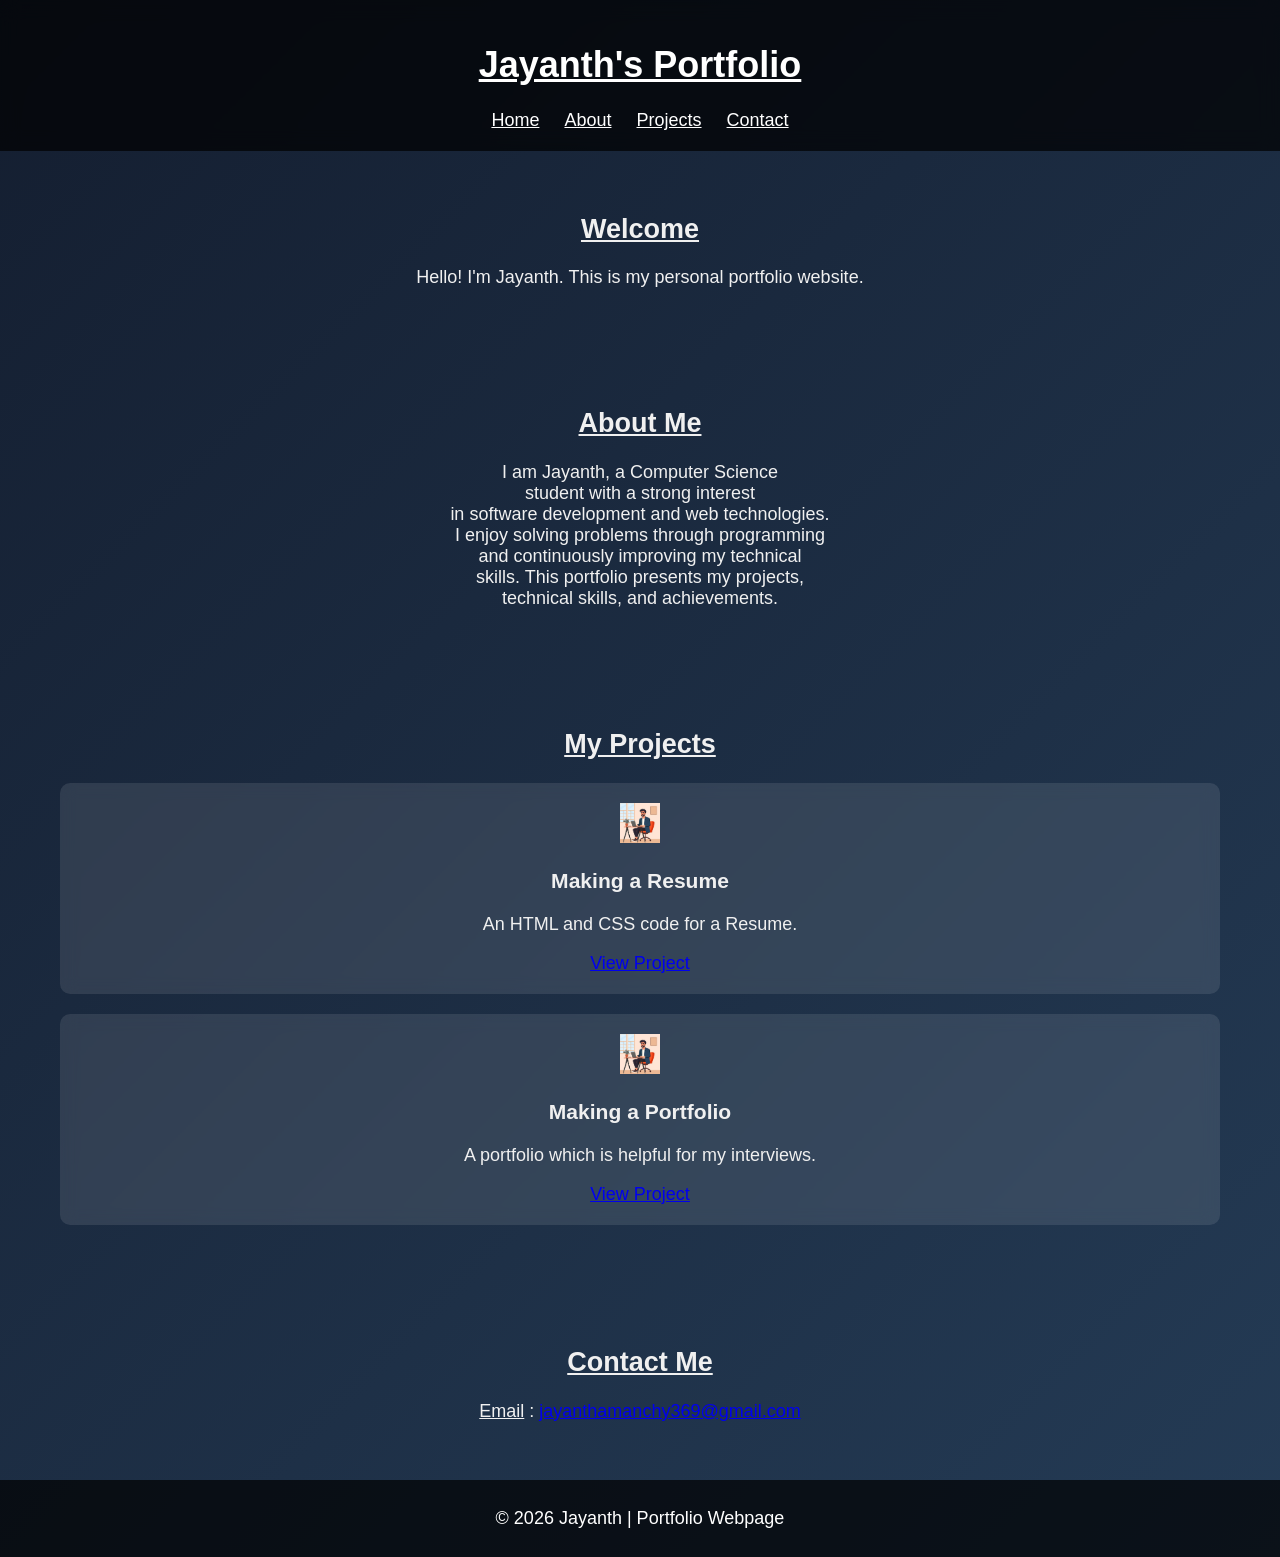
<file: index.html>
<!DOCTYPE html>
<html lang="en">
<head>
    <meta name="viewport" content="width=device-width, initial-scale=1.0">
    <title>My Portfolio</title>
    <link rel="stylesheet" href="Portfolio.css">
</head>

<body>

<header>
    <h1><B><ins>Jayanth's Portfolio</ins></B></h1>

    <nav>
        <a href="#home"><ins>Home</ins></a>
        <a href="#about"><ins>About</ins></a>
        <a href="#projects"><ins>Projects</ins></a>
        <a href="#contact"><ins>Contact</ins></a>
    </nav>
</header>

<section id="home">
    <h2><ins>Welcome</ins></h2>
    <p>Hello! I'm Jayanth. This is my personal portfolio website.</p>
</section>

<section id="about">
    <h2><ins>About Me</ins></h2>
    <p>I am Jayanth, a Computer Science<br> student with a strong interest<br> in software development and web technologies.<br> I enjoy solving problems through programming<br> and continuously improving my technical <br>skills. This portfolio presents my projects,<br> technical skills, and achievements.</p>
</section>

<section id="projects">
    <h2><ins>My Projects</ins></h2>

    <div class="project">

        <img src="Man working image.jpg" width="40">

        <h3>Making a Resume</h3>
        <p>An HTML and CSS code for a Resume.</p>

        <a href="Resume.html" target="_blank">View Project</a>

    </div>

    <div class="project">

        <img src="Man working image.jpg" width="40">

        <h3>Making a Portfolio</h3>
        <p>A portfolio which is helpful for my interviews.</p>

        <a href="index.html">View Project</a>

    </div>

</section>

<section id="contact">

    <h2><ins>Contact Me</ins></h2>

    <p><ins>Email</ins> : <a href="mailto:jayanthamanchy369@gmail.com">jayanthamanchy369@gmail.com</a></p>

</section>

<footer>

<p>© 2026 Jayanth | Portfolio Webpage</p>

</footer>

</body>
</html>
</file>
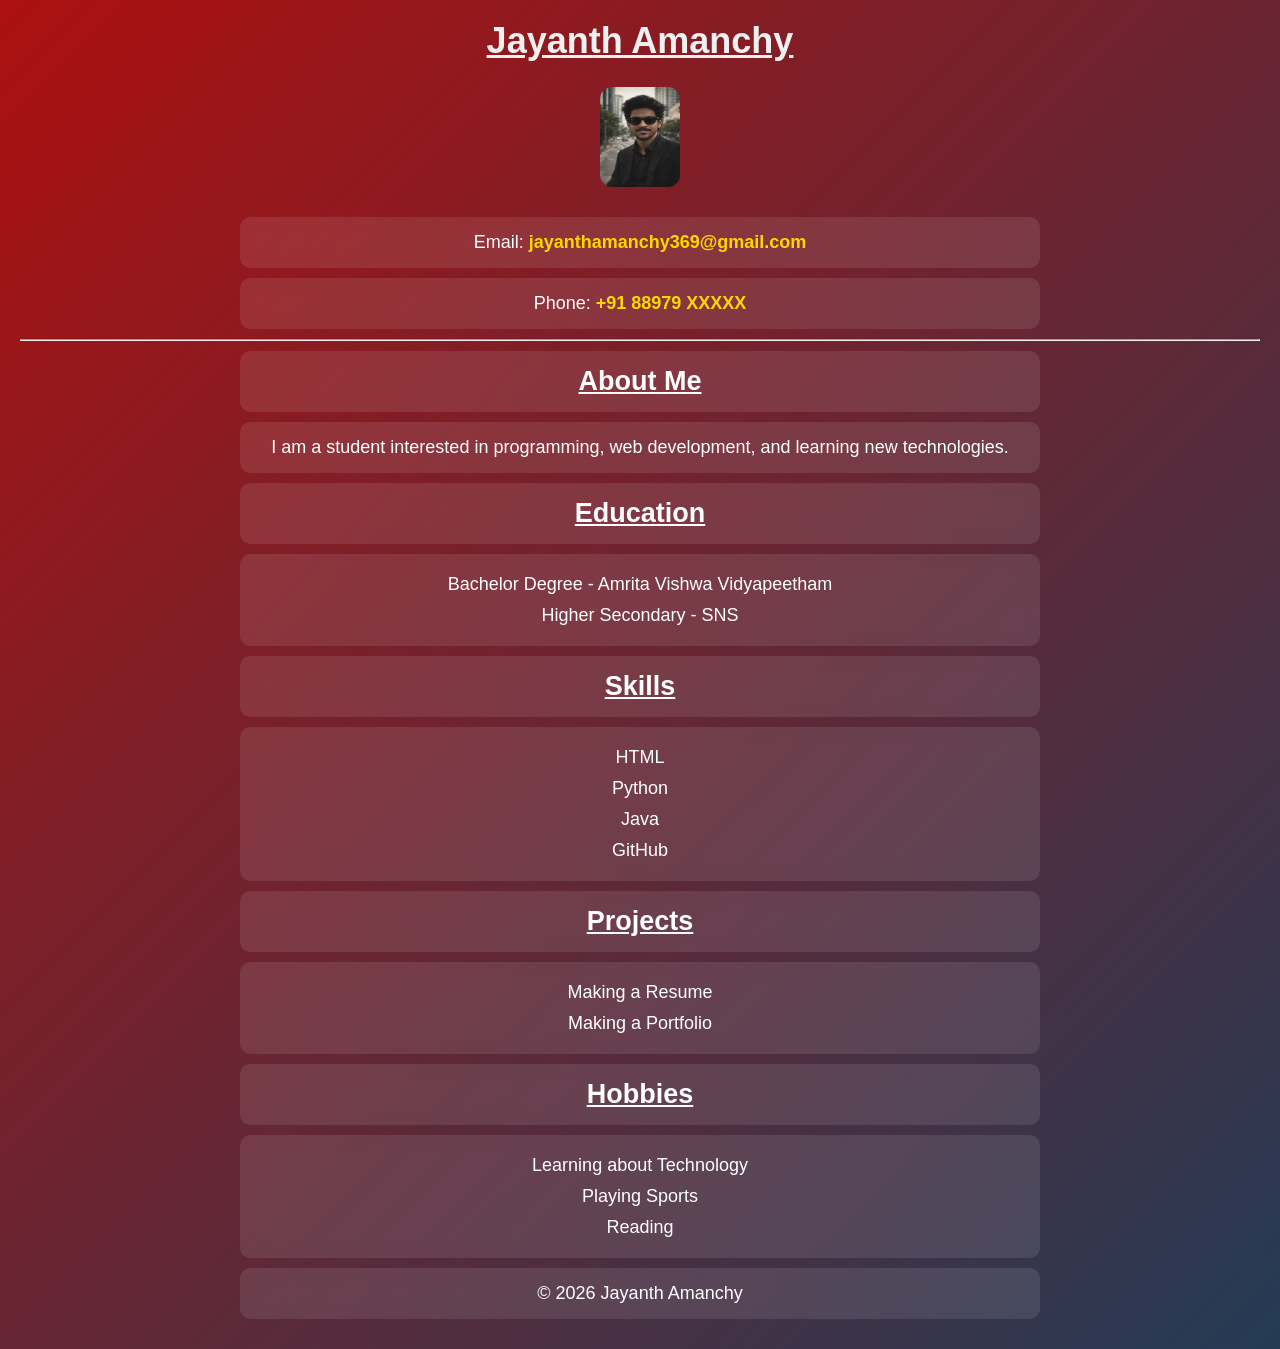
<file: Resume.html>
<!DOCTYPE html>
<html lang="en">
<head>
    <meta charset="UTF-8">
    <meta name="viewport" content="width=device-width, initial-scale=1.0">
    <title>My Resume</title>
    <link rel="stylesheet" href="mystylesheet.css">
</head>

<body>

    <header>
        <h1><ins>Jayanth Amanchy</ins></h1>
        <img src="Jayanth ChatGPT Image.png" alt="Profile Photo" height="100" width="80">

        <p>Email: <a href="mailto:jayanthamanchy369@gmail.com">jayanthamanchy369@gmail.com</a></p>
        <p>Phone: <a href="#">+91 88979 XXXXX</a></p>
    </header>

    <hr>

    <section>
        <h2><ins>About Me</ins></h2>
        <p>
            I am a student interested in programming, web development,
            and learning new technologies.
        </p>
    </section>

    <section>
        <h2><ins>Education</ins></h2>
        <ul>
            <li>Bachelor Degree - Amrita Vishwa Vidyapeetham</li>
            <li>Higher Secondary - SNS</li>
        </ul>
    </section>

    <section>
        <h2><ins>Skills</ins></h2>
        <ul>
            <li>HTML</li>
            <li>Python</li>
            <li>Java</li>
            <li>GitHub</li>
        </ul>
    </section>

    <section>
        <h2><ins>Projects</ins></h2>
        <ul>
            <li>Making a Resume</li>
            <li>Making a Portfolio</li>
        </ul>
    </section>

    <section>
        <h2><ins>Hobbies</ins></h2>
        <ul>
            <li>Learning about Technology</li>
            <li>Playing Sports</li>
            <li>Reading</li>
        </ul>
    </section>

    <footer>
        <p>© 2026 Jayanth Amanchy</p>
    </footer>

</body>
</html>
</file>
<file: Portfolio.css>
/* Default Variables (Mobile First) */
:root {
    --bg-gradient: linear-gradient(135deg, #ff4e50, #f9d423);
    --text-color: black;
    --card-bg: rgba(255, 255, 255, 0.9);
}

/* Mobile (default) */
body {
    font-size: 14px;
    font-family: Arial;
    margin: 0;
    background: var(--bg-gradient);
    color: var(--text-color);
    transition: all 0.5s ease-in-out;
}

/* Tablet */
@media (min-width: 768px) {
    :root {
        --bg-gradient: linear-gradient(135deg, #36d1dc, #5b86e5);
        --text-color: black;
        --card-bg: rgba(255, 255, 255, 0.85);
    }

    body {
        font-size: 16px;
    }
}

/* Laptop/Desktop */
@media (min-width: 1024px) {
    :root {
        --bg-gradient: linear-gradient(135deg, #141e30, #243b55);
        --text-color: #f0f0f0;
        --card-bg: rgba(255, 255, 255, 0.1);
    }

    body {
        font-size: 18px;
    }
}

/* Header */
header {
    background: rgba(0, 0, 0, 0.7);
    color: white;
    padding: 20px;
    text-align: center;
    backdrop-filter: blur(10px);
}

/* Navigation */
nav a {
    color: white;
    margin: 10px;
    text-decoration: none;
    transition: 0.3s;
}

nav a:hover {
    color: #ffd700;
}

/* Section */
section {
    padding: 40px;
    text-align: center;
}

/* Project Cards */
.project {
    background: var(--card-bg);
    margin: 20px;
    padding: 20px;
    border-radius: 10px;
    backdrop-filter: blur(8px);
    transition: transform 0.3s, box-shadow 0.3s;
}

.project:hover {
    transform: scale(1.05);
    box-shadow: 0px 10px 20px rgba(0,0,0,0.3);
}

/* Footer */
footer {
    background: rgba(0, 0, 0, 0.7);
    color: white;
    padding: 10px;
    text-align: center;
}

/* Responsive Nav for Mobile */
@media (max-width: 600px) {
    nav a {
        display: block;
        margin: 10px;
    }
}
</file>
<file: mystylesheet.css>
/* Reset */
* {
    margin: 0;
    padding: 0;
    box-sizing: border-box;
}

/* Default (Mobile First) */
body {
    font-family: Arial, sans-serif;
    padding: 20px;
    text-align: center;
    background: linear-gradient(135deg, #25bf93, #feb47b);
    color: #333;
}

/* Profile Image */
img {
    border-radius: 12px;
    margin: 15px 0;
}

/* Headings */
h1 {
    margin-bottom: 10px;
}

h2 {
    margin-top: 30px;
    margin-bottom: 10px;
    color: #222;
}

/* Sections look like cards */
h2, p, ul {
    background: rgba(255, 255, 255, 0.9);
    padding: 15px;
    margin: 10px auto;
    border-radius: 10px;
    max-width: 600px;
}

/* Lists */
ul {
    list-style: none;
}

ul li {
    padding: 5px;
}

/* Links */
a {
    text-decoration: none;
    color: #ff4e50;
    font-weight: bold;
}

a:hover {
    text-decoration: underline;
}

/* Tablet View */
@media (min-width: 768px) {
    body {
        background: linear-gradient(135deg, #3e5f37, #5b86e5);
        font-size: 16px;
    }

    h2, p, ul {
        max-width: 700px;
    }
}

/* Laptop/Desktop View */
@media (min-width: 1024px) {
    body {
        background: linear-gradient(135deg, #ad1010, #243b55);
        color: #f0f0f0;
        font-size: 18px;
    }

    h2, p, ul {
        background: rgba(255, 255, 255, 0.1);
        color: #fff;
        backdrop-filter: blur(8px);
        max-width: 800px;
    }

    a {
        color: #ffd700;
    }
}

/* Small Mobile Fix */
@media (max-width: 480px) {
    img {
        width: 100%;
        height: auto;
    }
}
</file>
